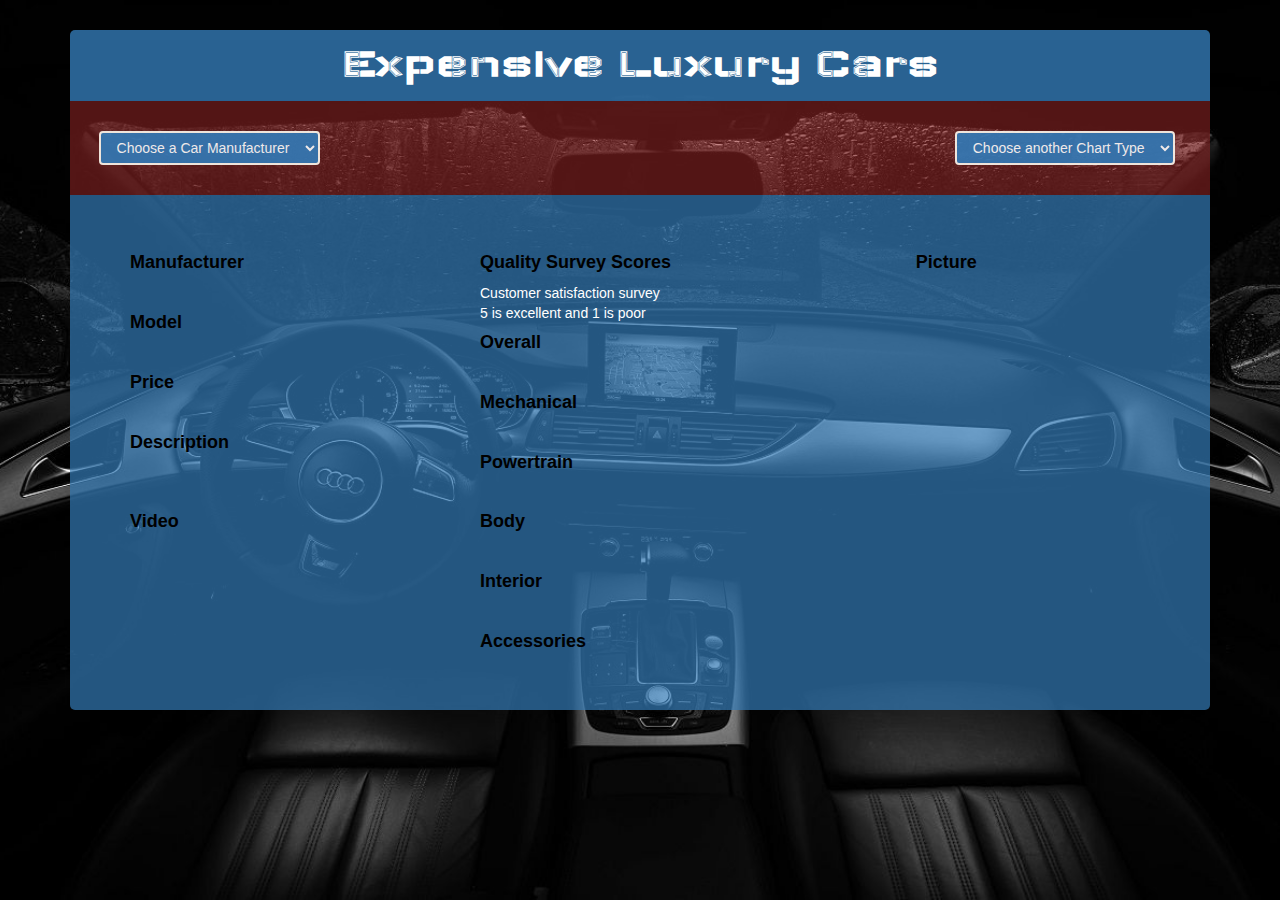
<file: Alicja/JSONAJAXExerciseLearner/index.html>
<!DOCTYPE html>
<html>
    <head>
        <meta charset="utf-8">
        <meta name="viewport" content="width=device-width, initial-scale=1">
        <title>JSON and AJAX Exercise</title>
        <link href="https://fonts.googleapis.com/css?family=Wallpoet" rel="stylesheet">
        <link href="bootstrap/css/bootstrap.min.css" type="text/css" rel="stylesheet"/>
        <!-- Font Awesome -->
	    <link rel="stylesheet" type="text/css" href="fonts/font-awesome-4.1.0/css/font-awesome.min.css">
        <link href="myCSS.css" type="text/css" rel="stylesheet" />
        <!--<script src="http://canvasjs.com/assets/script/canvasjs.min.js"></script>-->
        
    </head>
    <body class="mainPic mainCol">
        <div class="container">
        <div class="jumbotron mainHeading">
        <h1>Expensive Luxury Cars</h1>
        </div>
    
            
         <div class="row">   
          <div class="col-md-12"> 
            <div class="jumbotron linkBridge">
             
            
         <div class="row">
        <div class="col-md-3">
   
            <select id="manufacturer"  class="btn btn-primary"> 
            <option value="">Choose a Car Manufacturer</option>
            <option value="0">Rolls Royce</option>
            <option value="1">Aston Martin</option>
            <option value="2">Bugatti</option>
            <option value="3">Ferrari</option>
            <option value="4">Pagani</option>
            <option value="5">W Motors</option>   
            <option value="6">Lamborghini</option>
            <option value="7">Koenigsegg</option>
            <option value="8">Mercedes-Benz</option>
           
            </select>
            
        </div>  
            
             
            <div id="messageAlert" class="col-md-6 warningText">

            
            
        </div>
             
             
        <div class="col-md-3">

            <select id="survey"  class="btn btn-primary alignR"> 
            <option value="column">Choose another Chart Type</option>
            <option value="column">Column</option>
            <option value="bar">Bar</option>
            <option value="doughnut">Doughnut</option>
            <option value="line">Line</option>
            
            </select>
            
        </div>
        </div>  
     
             </div>
            </div> 
            </div> 
            
            
        <div id="main-content">
            <div class="jumbotron">
        
            <div class="row">    
               
             <div class="col-md-3"><h4>Manufacturer</h4>  
                  
            <div id="manufacturerC" class="data">
            </div>
                 
                 
                 <br>
                 
                 <h4>Model</h4>
                 <div id="modelC" class="data">
                </div>
                 
                 <br>
                 
                 <h4>Price</h4>
                 <div id="priceC" class="data">
                </div>
                 
                 <br>
                 
                 <h4>Description</h4>
                 <div id="descriptionC" class="descriptionC data modalB">
                </div>
                 
                 <br><br>

                 <h4>Video</h4>
                 <div id="videoC" class="imgRotator data">

                </div>
                 <br><br>
                 
                 

                </div>
                
                <div class="col-md-3 col-md-offset-1" id="muscleContainer"><h4>Quality Survey Scores</h4>  
                  
                Customer satisfaction survey<br>
                5 is excellent and 1 is poor<br>
                
                    
                <h4>Overall</h4>
                 <div id="overallC" class="data">
                </div>
                 
                 <br>
                 
                 <h4>Mechanical</h4>
                 <div id="mechanicalC" class="data">
                </div>
                 
                 <br>
                 
                 <h4>Powertrain</h4>
                 <div id="powertrainC" class="data">
                </div>
                    
                    <br>
                    
                    <h4>Body</h4>
                 <div id="bodyC" class="data">
                </div>
                 
                 <br>
                 
                 <h4>Interior</h4>
                 <div id="interiorC" class="data">
                </div>
                 
                 <br>
                 
                 <h4>Accessories</h4>
                 <div id="accessoriesC" class="data">
                </div>
                    
                
                </div>
            
                
                 
                 <div class="col-md-5 allCentred" id="exercise_pics"><h4>Picture</h4><br><span id="imgC" class="imgRotator data"></span>
                
                
                     
                     <ul class="social-footer">
                        
					</ul>
                
                     
                <div class="row">
                <div class="col-md-12">
                <div id="chartContainer" class="data chartHolder">

                </div>
                 </div>    
                </div> 
                
                </div>
                
             </div>   
                
            </div>
        
        </div>
            
            
         <div class="modal fade" id="modal1" tabindex="-1" role="dialog" aria-labelledby="myModalLabel" aria-hidden="true">
		<div class="modal-dialog">
			<div class="modal-content modal-popup">
				<!--<a href="#" class="close-link"><i class="icon_close_alt2"></i></a>-->
                <button type="button" class="close" data-dismiss="modal">&times;</button>
                <div class="row">
                <div class="col-md-12 modalh3"><h3></h3>
                <hr>    
                </div>
                </div>
                <div class="row">
                    
                <h4>Description</h4>
                <div id="fullD" class="col-md-12 modalh4">

                    
                    </div>

                    
                </div>
                
                
                <div class="row">
                    <h4>More Info</h4>
                <div id="fullL" class="col-md-12 modalh4">
                    
                    
                    </div>
                    <br><br>
                    <div><button class="btn btn-default btn-lg" type="button"  class="btn btn-default" data-dismiss="modal">Close</button></div>
 
                    
                </div>
                
                
			</div>
		</div>
	</div>   
            
            
            
        <script src="jquery-1.11.1.min.js"></script>
        <script src="bootstrap/js/bootstrap.min.js"></script>
        <script src="http://canvasjs.com/assets/script/canvasjs.min.js"></script>
       
        <script src = "../JSONAJAXExerciseLearner/myJASONCars.js"></script>
        
        </div>
    </body>


</html>
</file>
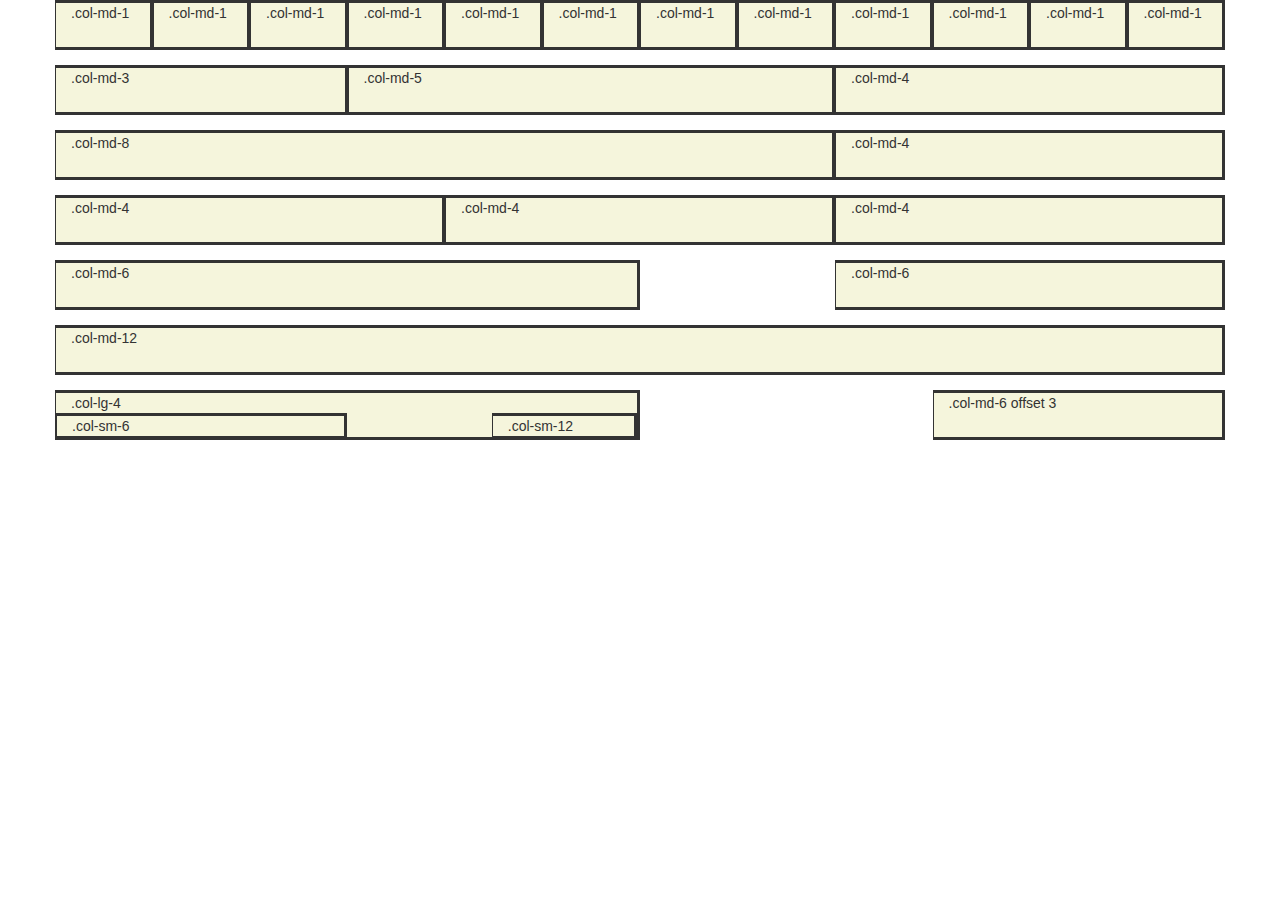
<file: Alicja/JSONAJAXExerciseLearner/bootstrap/index.html>
<!DOCTYPE html>
<html>
    
    <head>
        <meta charset="utf-8">
        <title>GETTING STARTED WITH BOOTSTRAP</title>
        <link rel="stylesheet" href="css/bootstrap.css">
        <style>
        .col-md-1, .col-md-2, .col-md-3, .col-md-4, .col-md-5, .col-md-6, .col-md-7, .col-md-8, .col-md-9, .col-md-10, .col-md-11, .col-md-12, 
            
        .col-lg-1, .col-lg-2, .col-lg-3, .col-lg-4, .col-lg-5, .col-lg-6, .col-lg-7, .col-lg-8, .col-lg-9, .col-lg-10, .col-lg-11, .col-lg-12   
            
            
            
            {
            background-color: beige;
            margin-bottom: 15px;
            height: 50px;
            
            }
            
            .col-xs-1, .col-sm-1, .col-md-1, .col-lg-1, .col-xs-2, .col-sm-2, .col-md-2, .col-lg-2, .col-xs-3, .col-sm-3, .col-md-3, .col-lg-3, .col-xs-4, .col-sm-4, .col-md-4, .col-lg-4, .col-xs-5, .col-sm-5, .col-md-5, .col-lg-5, .col-xs-6, .col-sm-6, .col-md-6, .col-lg-6, .col-xs-7, .col-sm-7, .col-md-7, .col-lg-7, .col-xs-8, .col-sm-8, .col-md-8, .col-lg-8, .col-xs-9, .col-sm-9, .col-md-9, .col-lg-9, .col-xs-10, .col-sm-10, .col-md-10, .col-lg-10, .col-xs-11, .col-sm-11, .col-md-11, .col-lg-11, .col-xs-12, .col-sm-12, .col-md-12, .col-lg-12 {
                    border-left-color: black;
                    border-left: 1px;
                    border-style: solid;
                    border-left-color: black;
                    border-left: 1px;
                    border-style: solid;
                
            }
            
            
            
            
            
        </style>
    </head>
    <body>
    <div class="container">
     <div class="row">
  <div class="col-md-1">.col-md-1</div>
  <div class="col-md-1">.col-md-1</div>
  <div class="col-md-1">.col-md-1</div>
  <div class="col-md-1">.col-md-1</div>
  <div class="col-md-1">.col-md-1</div>
  <div class="col-md-1">.col-md-1</div>
  <div class="col-md-1">.col-md-1</div>
  <div class="col-md-1">.col-md-1</div>
  <div class="col-md-1">.col-md-1</div>
  <div class="col-md-1">.col-md-1</div>
  <div class="col-md-1">.col-md-1</div>
  <div class="col-md-1">.col-md-1</div>
</div>
<div class="row">
  <div class="col-md-3">.col-md-3</div>
  <div class="col-md-5">.col-md-5</div>
  <div class="col-md-4">.col-md-4</div>
</div>
<div class="row">
  <div class="col-md-8">.col-md-8</div>
  <div class="col-md-4">.col-md-4</div>
</div>
<div class="row">
  <div class="col-md-4">.col-md-4</div>
  <div class="col-md-4">.col-md-4</div>
  <div class="col-md-4">.col-md-4</div>
</div>
<div class="row">
  <div class="col-md-6">.col-md-6</div>
  <div class="col-md-4 col-md-offset-2">.col-md-6</div>
</div>   
<div class="row">
    <div class="col-md-12">.col-md-12</div>
    </div>
        <div class="row">
    <div class="col-lg-6">.col-lg-4
         <div class="row">  
         <div class="col-sm-6">.col-sm-6</div> 
        <div class="col-sm-3 col-sm-offset-3">.col-sm-12</div>    
        </div>  
    </div>
    <div class="col-md-3 col-md-offset-3">.col-md-6 offset 3</div>
    </div>
</div>

    </body>
</html>
</file>
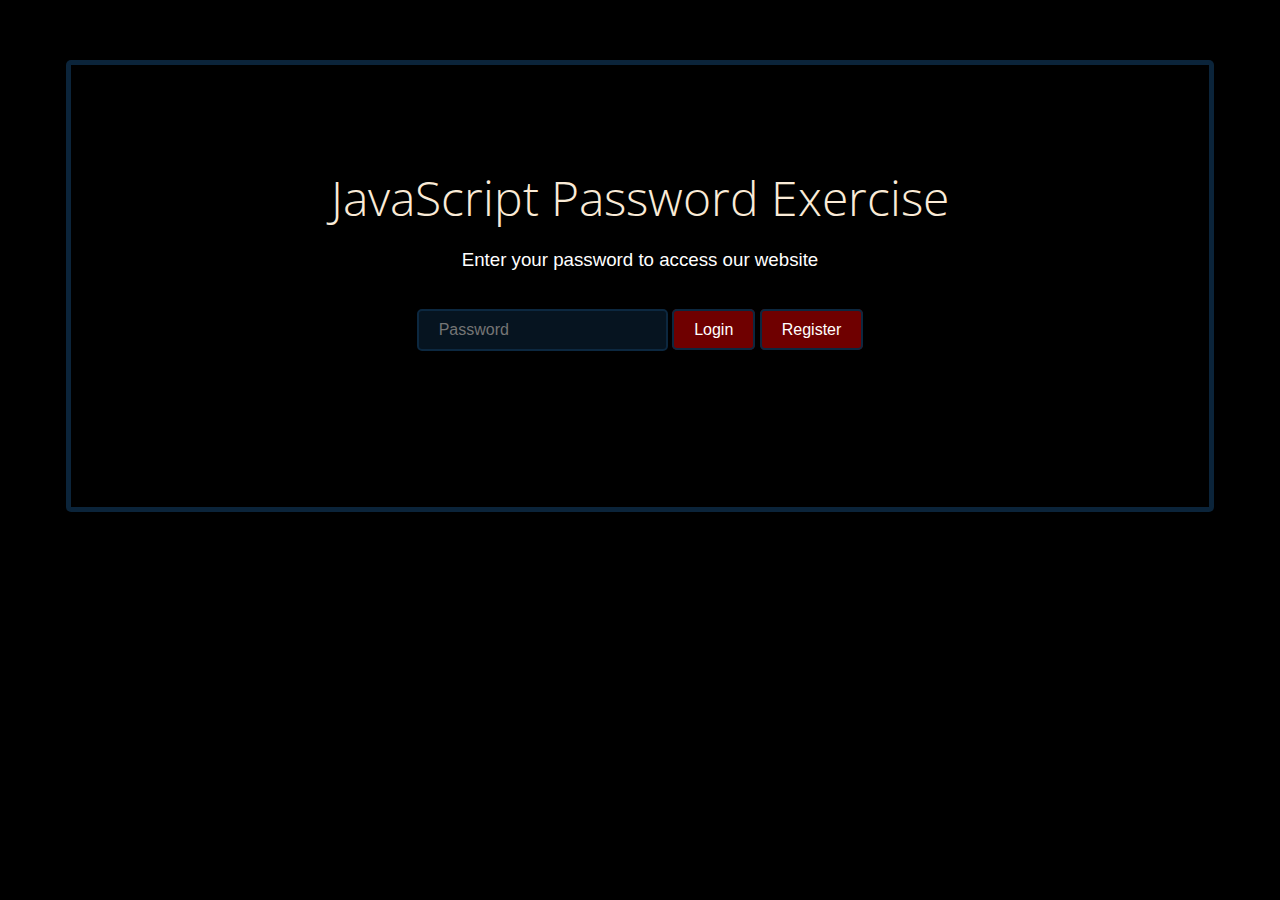
<file: Alicja/PassworPractice.html>
<!DOCTYPE html>
<html>
    
    <head>
        <meta charset="utf-8">
        <meta name="viewport" content="width=device-width, initial-scale=1">
        <title>JAVASCRIPT PASSWORD EXERCISE</title>
        <!-- Google Fonts -->
        <link href="https://fonts.googleapis.com/css?family=Open+Sans+Condensed:300" rel="stylesheet">
        <!-- My Own CSS Styles -->
        <link rel="stylesheet" href="../Alicja/Password.css">
        
    </head>
    
    <body>

        <div id="mainC" class="siteC corners">
            
         
            
        <h1>JavaScript Password Exercise</h1>
        <h3>Enter your password to access our website</h3>
            
        <div id="firstLog">
        
        <input type="password" id="userP" class="userPassword corners hide" placeholder="Password"/>
        <a href="#" id="myButton" type="button" class="submitButton corners hide">Login</a>
        <a href="#" id="myRegister" type="button" class="submitButton corners hide">Register</a>
        
        </div>
            
        <br><br>
 
        <div id="myMessages" class="mC hide"></div>
            
        <div id="wrongMessages" class="pL hide"></div>
            

           
            
        <script src = "PasswordJS.js"></script>
           

        </div>

        
    </body>
</html>
</file>
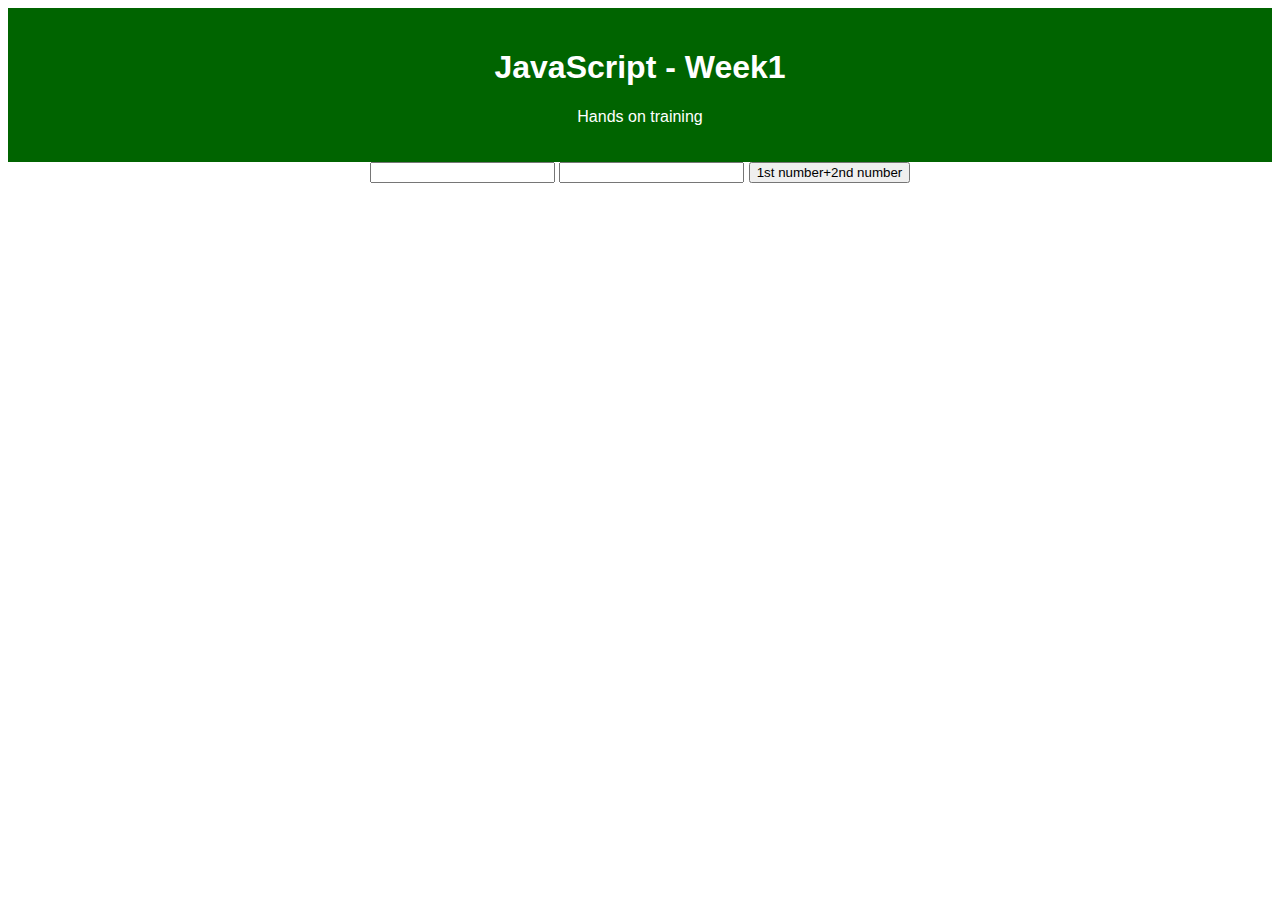
<file: Alicja/practice.html>
<!DOCTYPE html>
<html>
<head>

<link rel="stylesheet" href="myCSS.css">

</head>
<body>
    <div class="topHeader">
    <h1>JavaScript - Week1</h1>
    <p>Hands on training</p>
    </div>
    
    <input type="text" id="myText" value="">
     <input type="text" id="myText" value="">
    <button onclick="myFunction()">1st number+2nd number</button>

        
    <div class = "container">
    
    </div>
    
    
    
    <script src = "myJS.js"></script>
    
    
    
</body>
</html>
</file>
<file: Alicja/JSONAJAXExerciseLearner/myCSS.css>
/*My styles for the JSON exercise*/

body {
    color: white;
}

.mainPic {
    background-image: url(./img/mainBG.jpg);
    background-size: cover;
    background-position: center;
    background-attachment: fixed;
}

h1 {
    font-family: 'Wallpoet', cursive;
    font-size: 3em !important;
    padding: 0 0 5px 0;
    margin: 0;
    font-weight: bold;
}

h4 {
    color: black;
    font-weight: bold;
}

.allCentred {
    text-align: center;
}

.btn-primary {
    opacity: 0.9;
    color: white;
    border: 2px solid floralwhite;
    /*color: floralwhite*/
}

.modalB button {
    padding: 10px 19px 10px 19px;
    border: 1px solid #A52A2A !important;

    /* Fallback for web browsers that don't support RGBa */
    background-color: rgb(51,122,183);
    /* RGBa with 0.6 opacity */
    background-color: rgba(51,122,183, 0.9);
    /* For IE 5.5 - 7*/
    filter:progid:DXImageTransform.Microsoft.gradient(startColorstr=#99000000, endColorstr=#99000000);
    /* For IE 8*/
    -ms-filter: "progid:DXImageTransform.Microsoft.gradient(startColorstr=#99000000, endColorstr=#99000000)";
    
    
    border-radius: 5px 5px 5px 5px;
    -moz-border-radius: 5px 5px 5px 5px;
    -webkit-border-radius: 5px 5px 5px 5px;
    
}

.modalB button:hover {
    border: 1px solid floralwhite !important;
    /* Fallback for web browsers that don't support RGBa */
    background-color: rgb(165,42,42);
    /* RGBa with 0.6 opacity */
    background-color: rgba(165,42,42, 0.9);
    /* For IE 5.5 - 7*/
    filter:progid:DXImageTransform.Microsoft.gradient(startColorstr=#99000000, endColorstr=#99000000);
    /* For IE 8*/
    -ms-filter: "progid:DXImageTransform.Microsoft.gradient(startColorstr=#99000000, endColorstr=#99000000)";
}

.modalh4 a {
    color: white;
    text-decoration: none;
}

.modalh4 a:hover {
    color: #A52A2A;
    text-decoration: none;
}

.btn-default {
    color: white;
    /* Fallback for web browsers that don't support RGBa */
    background-color: rgb(165,42,42);
    /* RGBa with 0.6 opacity */
    background-color: rgba(165,42,42, 0.9);
    /* For IE 5.5 - 7*/
    filter:progid:DXImageTransform.Microsoft.gradient(startColorstr=#99000000, endColorstr=#99000000);
    /* For IE 8*/
    -ms-filter: "progid:DXImageTransform.Microsoft.gradient(startColorstr=#99000000, endColorstr=#99000000)";
    border-color: #adadad;
}

.btn-default:hover {
    color: white;
    background-color: rgba(165,42,42, 0.8);
    border-color: #adadad;
}

.modal-popup {
    color: white;
    padding: 45px 60px;
    text-align: left;
    /* Fallback for web browsers that don't support RGBa */
    background-color: rgb(51,122,183);
    /* RGBa with 0.6 opacity */
    background-color: rgba(51,122,183, 0.9);
    /* For IE 5.5 - 7*/
    filter:progid:DXImageTransform.Microsoft.gradient(startColorstr=#99000000, endColorstr=#99000000);
    /* For IE 8*/
    -ms-filter: "progid:DXImageTransform.Microsoft.gradient(startColorstr=#99000000, endColorstr=#99000000)";
}

.jumbotron.linkBridge {
    /*background-color: #A52A2A;*/
    padding: 30px 0 30px 2.5%;
    margin: 0;
    width: 100%;
    
    border-radius: 0 0 0 0 !important;
    -moz-border-radius: 0 0 0 0 !important;
    -webkit-border-radius: 0 0 0 0 !important;
    
    /*border: 5px solid rgba(165,42,42, 0.5);*/
    
    /* Fallback for web browsers that don't support RGBa */
    background-color: rgb(165,42,42);
    /* RGBa with 0.6 opacity */
    background-color: rgba(165,42,42, 0.5);
    /* For IE 5.5 - 7*/
    filter:progid:DXImageTransform.Microsoft.gradient(startColorstr=#99000000, endColorstr=#99000000);
    /* For IE 8*/
    -ms-filter: "progid:DXImageTransform.Microsoft.gradient(startColorstr=#99000000, endColorstr=#99000000)";
}

.data {
    font-size: 1.2em;
    /*margin-left: 5%;*/
}

/*.buttonCentre {
    margin-left: 14%;
}*/

.warningText {
    color: white;
    text-align: center;
    font-size: 1.3em;
    /*background: black;*/
    /*padding-bottom: 5px;*/
    /*opacity: 0.6;*/
    border-radius: 5px 5px 5px 5px;
    -moz-border-radius: 5px 5px 5px 5px;
    -webkit-border-radius: 5px 5px 5px 5px;
}

.descriptionC a {
    color: white !important;
    font-size: 1.2em;
    text-decoration: none;
    /*margin-left: 5%;*/
}

.descriptionC a:hover {
    color: brown !important;
    font-size: 1.2em;
    text-decoration: none;
}


div.jumbotron.mainHeading {
    text-align: center;
    padding: 10px 0 10px 0;
    /*background: #337ab7;*/
    margin-bottom: 0;
    margin: 30px 0 0 0;
    border-radius: 5px 5px 0 0;
    -moz-border-radius: 5px 5px 0 0;
    -webkit-border-radius: 5px 5px 0 0;
    
    
    /* Fallback for web browsers that don't support RGBa */
    background-color: rgb(51,122,183);
    /* RGBa with 0.6 opacity */
    background-color: rgba(51,122,183, 0.8);
    /* For IE 5.5 - 7*/
    filter:progid:DXImageTransform.Microsoft.gradient(startColorstr=#99000000, endColorstr=#99000000);
    /* For IE 8*/
    -ms-filter: "progid:DXImageTransform.Microsoft.gradient(startColorstr=#99000000, endColorstr=#99000000)";
    
    
    /*opacity: 0.8;*/
    /*border: 5px solid rgba(165,42,42, 0.5);*/
}

.container .jumbotron {
    border-radius: 0 0 5px 5px;
    -moz-border-radius: 0 0 5px 5px;
    -webkit-border-radius: 0 0 5px 5px;
}

div.jumbotron {
    
    /*border-radius: 0 0 5px 5px;
    -moz-border-radius: 0 0 5px 5px;
    -webkit-border-radius: 0 0 5px 5px;*/
    
    /*margin-top: 30px;*/
    /*background: #337ab7;
    opacity: 0.9;*/
    
    /* Fallback for web browsers that don't support RGBa */
    background-color: rgb(105,105,105);
    /* RGBa with 0.6 opacity */
    background-color: rgba(51,122,183, 0.7);
    /* For IE 5.5 - 7*/
    filter:progid:DXImageTransform.Microsoft.gradient(startColorstr=#99000000, endColorstr=#99000000);
    /* For IE 8*/
    -ms-filter: "progid:DXImageTransform.Microsoft.gradient(startColorstr=#99000000, endColorstr=#99000000)";
}

.jumbotron p {
    font-size: 1.3rem !important;
}

/*#exercise_pics {
    text-align: center !important;
}*/

span.imgRotator img, .imgRotator iframe {
    /*border: 5px solid black;*/
    border: 2px solid rgba(165,42,42, 0.9);
    border-radius: 5px 5px 5px 5px;
    -moz-border-radius: 5px 5px 5px 5px;
    -webkit-border-radius: 5px 5px 5px 5px;
    max-width: 100%;
    text-align: center;
}

ul.social-footer li {
    display: inline-block !important;
    margin-right: 45px;

}

ul.social-footer {
    padding-left: 0px;

}

.social-footer li a {
    color: white;
    display: inline-block !important;
    text-decoration: none;
    /*margin-right: 45px;*/
    font-size: 2em;
}

.social-footer li:hover a {
    color: #A52A2A;
    text-decoration: none;
}

.chartHolder {
    height: 300px !important;
    margin-bottom: 20px !important;
}

canvas.canvasjs-chart-canvas {
    height: 300px !important;
    /*width: 100% !important;*/
    margin-top: 50px;
    background-color: transparent !important;
    opacity: 1 !important;
}

a.canvasjs-chart-credit {
    display: none !important;
}
</file>
<file: Alicja/Password.css>
/*My CSS for the password exercise*/


.corners {
    border-radius: 5px 5px 5px 5px;
    -moz-border-radius: 5px 5px 5px 5px;
    -webkit-border-radius: 5px 5px 5px 5px;
}

body {
    color: white !important;
    background-color: black !important;
    /*background-image: url(img/cyberSecurity.png);*/

}


.siteC {
    font-family: "Helvetica Neue",Helvetica,Arial,sans-serif;
    text-align: center;
    width: 90%;
    height: auto !important;
    background-color: rgba(0, 0, 0, 0.9);
    margin: 60px auto 5px auto;
    padding: 100px 0 50px 0;
    border: 5px solid rgba(12, 40, 64, 0.9);
}

h1 {
    font-family: 'Open Sans Condensed', sans-serif;
    color: antiquewhite;
    font-size: 3em;
    font-weight: lighter !important;
    padding: 0 !important;
    margin: 0 !important;
}

h3 {
    font-weight: lighter !important;
}

.mC {
    font-weight: lighter;
    width: 80%;
    margin: 0 auto 0 auto;
    padding: 10px 0;
    /*background-color: rgba(12, 40, 64, 0.5);*/
}

.pL {
    font-weight: lighter;
    width: 80%;
    margin: 30px auto 20px auto;
}

.pL1 {
    height: auto !important;
    margin-bottom: 140px !important;
}

.pL2 {
    height: auto !important;
    margin-bottom: 40px !important;
}

.submitButton, .userPassword {
    color: white; 
    font-size: 1em;
    padding: 10px 20px;
    text-decoration: none;
    background-color: rgba(139, 0, 0, 0.8);	
    /*background-color: rgba(12, 40, 64, 0.5); */
    border: 2px solid rgba(12, 40, 64, 1);
    margin-bottom: 40px;
}

.userPassword {
    color: white; 
    font-size: 1em;
    padding: 10px 20px;
    text-decoration: none;
    /*background-color: rgba(139, 0, 0, 0.8);*/	
    background-color: rgba(12, 40, 64, 0.5); 
    border: 2px solid rgba(12, 40, 64, 1);
    margin-bottom: 40px;
    margin: 20px 0 20px 0 !important;
}


.enterWebsite {
    cursor: auto !important;
    color: white !important;
    font-size: 1em;
    padding: 10px 20px;
    margin: 30px 0 20px 0 !important;
    text-decoration: none !important;
    background-color: rgba(139, 0, 0, 0.8); 
    border: 2px solid rgba(12, 40, 64, 1);
}

a {
    
    text-decoration: none !important;
    color: white !important;
}

.enterWebsite:hover, .submitButton:hover {
    background-color: rgba(12, 40, 64, 0.7); 
    text-decoration: none !important;
    color: antiquewhite !important;
}

.registerC {
    width: 50%;
    margin: 0 auto;
}
</file>
<file: Alicja/myCSS.css>
/*This is my CSS selectors*/
body{
    
    text-align: center;
    font-family: sans-serif;
    font-size: 1em;
}

.topHeader{
    background-color: darkgreen;
    border-bottom: 3px;
    padding: 20px;
    color: white;
    
}

.container{
    width:500px;
    margin: 20px auto;
}
</file>
